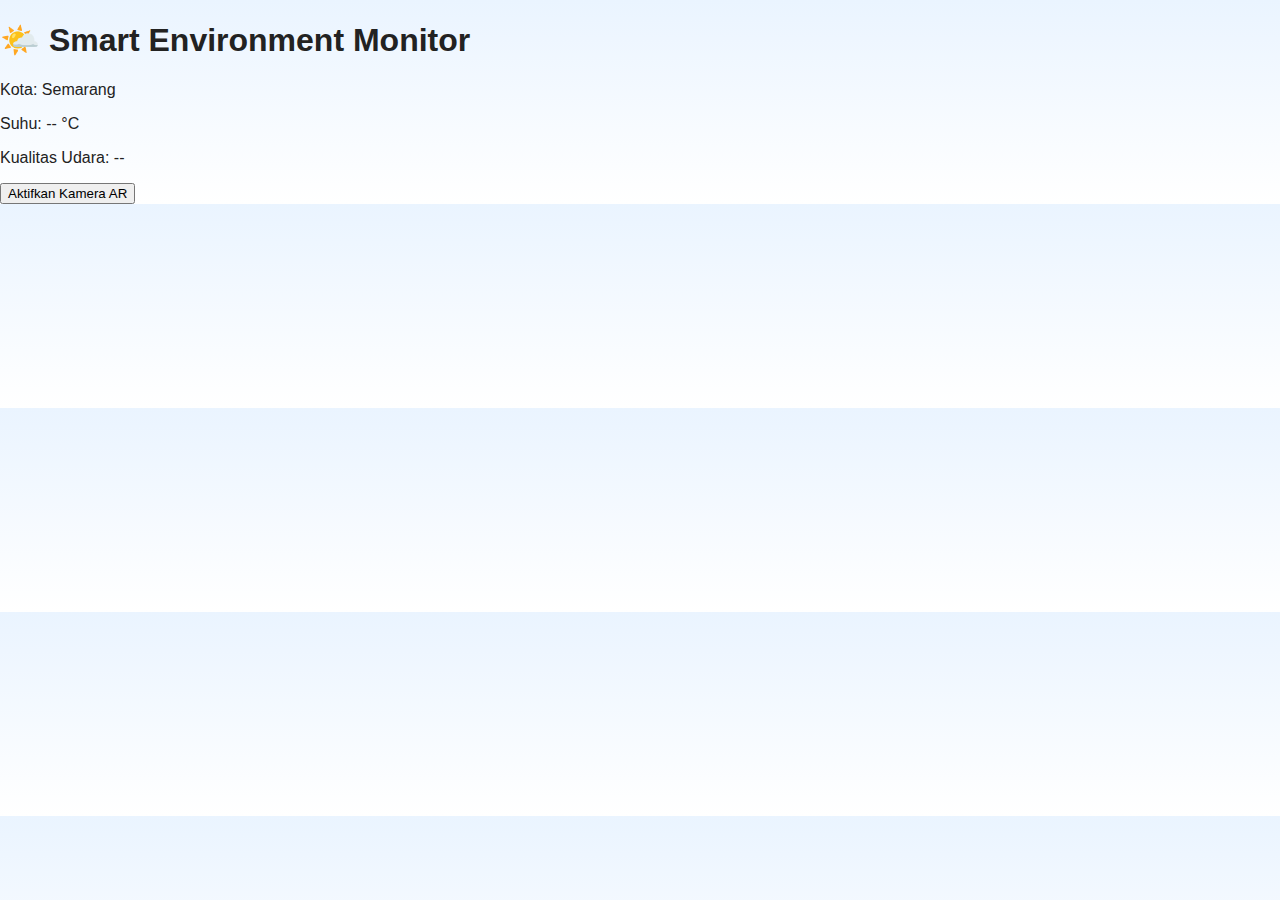
<file: index.html>
<!DOCTYPE html>
<html lang="id">
<head>
  <meta charset="UTF-8">
  <title>Smart Environment Monitor (IoT + AR)</title>
  <link rel="stylesheet" href="css/style.css">
  <script src="https://aframe.io/releases/1.5.0/aframe.min.js"></script>
  <script src="js/script.js" defer></script>
</head>
<body>
  <div class="ui">
    <h1>🌤️ Smart Environment Monitor</h1>
    <p>Kota: <span id="city">Semarang</span></p>
    <p>Suhu: <span id="temp">--</span> °C</p>
    <p>Kualitas Udara: <span id="air">--</span></p>
    <button id="arButton">Aktifkan Kamera AR</button>
  </div>

  <a-scene embedded arjs>
    <a-entity id="sensorModel" position="0 0 0" rotation="0 45 0" scale="0.5 0.5 0.5"
      gltf-model="assets/model.glb" visible="false">
    </a-entity>
  </a-scene>
</body>
</html>
</file>
<file: css/style.css>
body {
  font-family: "Poppins", sans-serif;
  background: linear-gradient(180deg, #eaf4ff, #ffffff);
  margin: 0;
  padding: 0;
  color: #222;
  overflow-x: hidden;
}

header {
  background: rgba(255, 255, 255, 0.7);
  backdrop-filter: blur(10px);
  display: flex;
  justify-content: space-between;
  align-items: center;
  padding: 12px 5%;
  position: sticky;
  top: 0;
  z-index: 10;
  box-shadow: 0 3px 12px rgba(0, 0, 0, 0.1);
}

header h1 {
  font-size: 1.5rem;
  color: #0078d7;
  animation: fadeIn 0.7s ease;
}

header button {
  background: #0078d7;
  color: white;
  border: none;
  padding: 10px 18px;
  border-radius: 10px;
  cursor: pointer;
  transition: 0.3s;
}

header button:hover {
  background: #005fa3;
  transform: scale(1.05);
}

main {
  display: flex;
  flex-wrap: wrap;
  justify-content: center;
  gap: 20px;
  padding: 20px;
}

.card {
  background: white;
  border-radius: 16px;
  padding: 20px;
  box-shadow: 0 4px 15px rgba(0, 0, 0, 0.1);
  max-width: 350px;
  flex: 1 1 300px;
  text-align: center;
  animation: fadeUp 0.8s ease forwards;
}

.card:hover {
  transform: translateY(-6px);
  box-shadow: 0 8px 22px rgba(0, 0, 0, 0.15);
}

.chart-container {
  width: 100%;
  height: 200px;
}

#ar-section {
  display: flex;
  flex-direction: column;
  align-items: center;
  background: #000;
  color: white;
  padding: 20px;
  border-radius: 15px;
  margin: 20px;
  position: relative;
}

.hidden {
  display: none;
}

/* Animasi Scan */
#scanner {
  position: relative;
  width: 280px;
  height: 280px;
  border: 2px solid #00aaff;
  border-radius: 12px;
  margin-bottom: 15px;
  overflow: hidden;
}

.scan-line {
  position: absolute;
  width: 100%;
  height: 4px;
  background: linear-gradient(90deg, transparent, #00aaff, transparent);
  animation: scanMove 2s linear infinite;
}

@keyframes scanMove {
  0% { top: 0; }
  100% { top: 100%; }
}

#scanner p {
  text-align: center;
  font-size: 0.9rem;
  color: #aee0ff;
  margin-top: 10px;
}

/* Animasi dasar */
@keyframes fadeUp {
  from { transform: translateY(20px); opacity: 0; }
  to { transform: translateY(0); opacity: 1; }
}

@keyframes fadeIn {
  from { opacity: 0; }
  to { opacity: 1; }
}

footer {
  text-align: center;
  padding: 15px;
  color: #555;
  font-size: 0.85rem;
}

/* Responsif */
@media (max-width: 768px) {
  header {
    flex-direction: column;
    gap: 8px;
  }

  main {
    flex-direction: column;
    align-items: center;
  }

  #ar-section {
    width: 95%;
  }
}

model-viewer {
  display: none; /* Disembunyikan sampai scan selesai */
}
</file>
